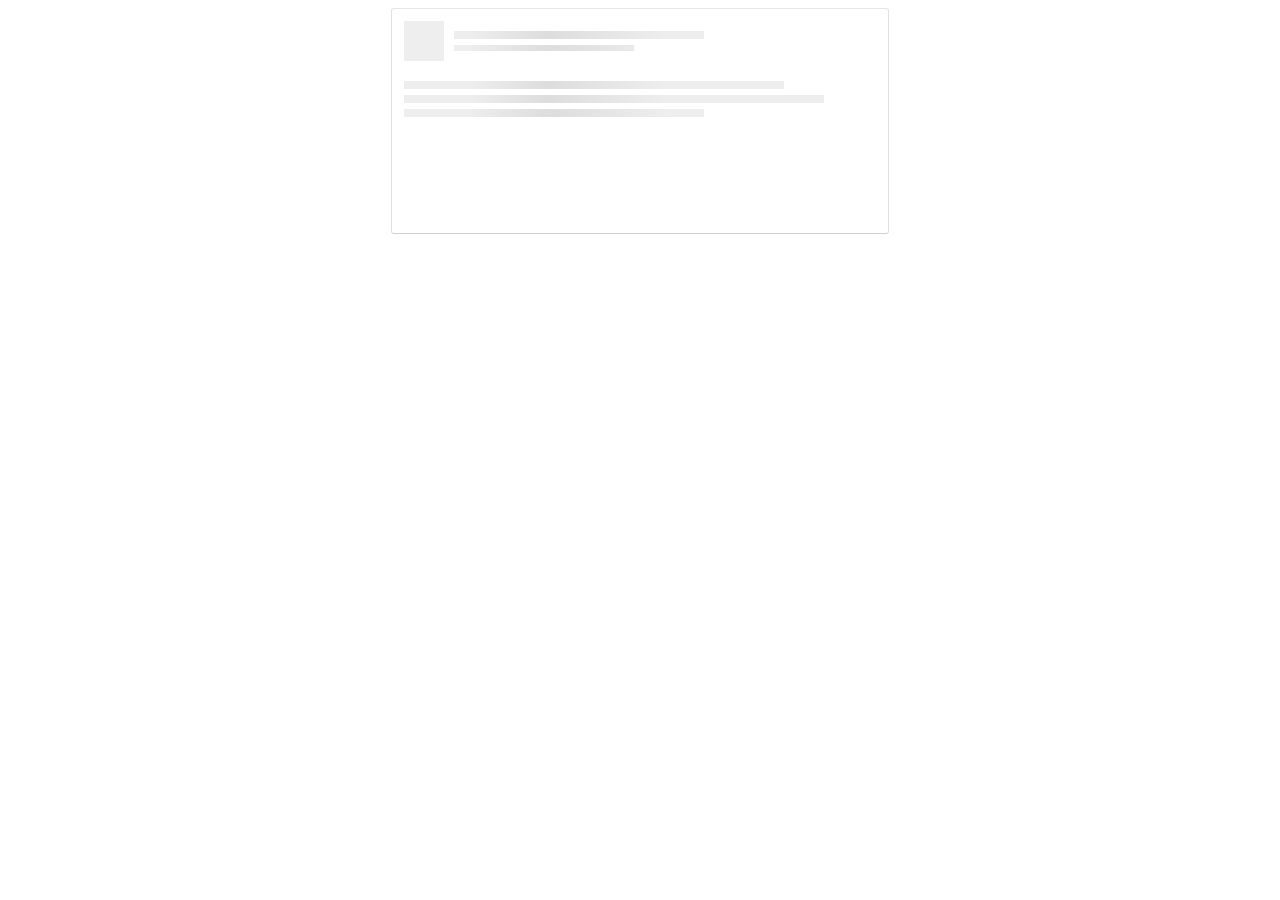
<file: facebook_css_animation/index.html>
<!DOCTYPE html>
<html lang="en">
<head>
    <meta charset="UTF-8">
    <meta http-equiv="pragma" content="no-cache" />
    <meta name="viewport" content="width=device-width, initial-scale=1.0">
    <title>Facebook loading animation</title>
    <link href="style.css" rel="stylesheet">
</head>
<body>

<div class="timeline-wrapper">
    <div class="timeline-item">
        <div class="animated-background">
            <div class="background-masker header-top"></div>
            <div class="background-masker header-left"></div>
            <div class="background-masker header-right"></div>
            <div class="background-masker header-bottom"></div>
            <div class="background-masker subheader-left"></div>
            <div class="background-masker subheader-right"></div>
            <div class="background-masker subheader-bottom"></div>
            <div class="background-masker content-top"></div>
            <div class="background-masker content-first-end"></div>
            <div class="background-masker content-second-line"></div>
            <div class="background-masker content-second-end"></div>
            <div class="background-masker content-third-line"></div>
            <div class="background-masker content-third-end"></div>
        </div>
    </div>
</div>


</body>
</html>
</file>
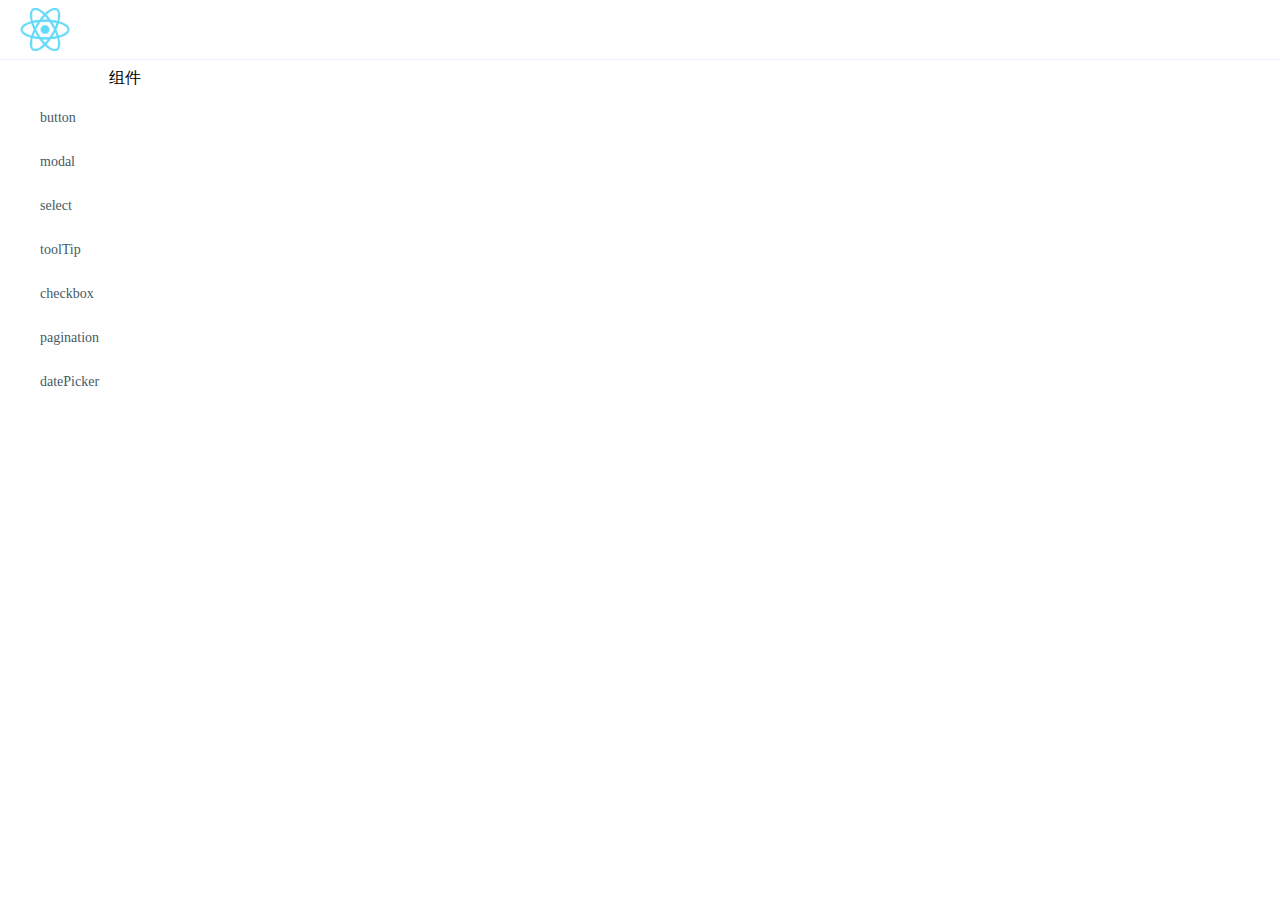
<file: release/index.html>
<!doctype html> <html> <head> <meta charset=utf-8> <meta http-equiv=X-UA-Compatible content="IE=edge"> <meta name=viewport content="width=device-width,initial-scale=1"> <title></title> <link href="./app.702cb90ecb76cd2eba9a.css" rel="stylesheet"></head> <body> <div id=root></div> <script type="text/javascript" src="./js/vendor.6c34b36e7b3d38074980.js"></script><script type="text/javascript" src="./js/app.e41cc4c026e433865345.js"></script></body> </html>
</file>
<file: facebook_css_animation/style.css>
.timeline-item {
    background: #fff;
    border: 1px solid;
    border-color: #e5e6e9 #dfe0e4 #d0d1d5;
    border-radius: 3px;
    padding: 12px;

    margin: 0 auto;
    max-width: 472px;
    min-height: 200px;
}

@keyframes placeHolderShimmer{
    0%{
        background-position: -468px 0
    }
    100%{
        background-position: 468px 0
    }
}

.animated-background {
    animation-duration: 1s;
    animation-fill-mode: forwards;
    animation-iteration-count: infinite;
    animation-name: placeHolderShimmer;
    animation-timing-function: linear;
    background: #f6f7f8;
    background: linear-gradient(to right, #eeeeee 8%, #dddddd 18%, #eeeeee 33%);
    background-size: 800px 104px;
    height: 96px;
    position: relative;
}

.background-masker {
    background: #fff;
    position: absolute;
}

/* Every thing below this is just positioning */

.background-masker.header-top,
.background-masker.header-bottom,
.background-masker.subheader-bottom {
    top: 0;
    left: 40px;
    right: 0;
    height: 10px;
}

.background-masker.header-left,
.background-masker.subheader-left,
.background-masker.header-right,
.background-masker.subheader-right {
    top: 10px;
    left: 40px;
    height: 8px;
    width: 10px;
}

.background-masker.header-bottom {
    top: 18px;
    height: 6px;
}

.background-masker.subheader-left,
.background-masker.subheader-right {
    top: 24px;
    height: 6px;
}


.background-masker.header-right,
.background-masker.subheader-right {
    width: auto;
    left: 300px;
    right: 0;
}

.background-masker.subheader-right {
    left: 230px;
}

.background-masker.subheader-bottom {
    top: 30px;
    height: 10px;
}

.background-masker.content-top,
.background-masker.content-second-line,
.background-masker.content-third-line,
.background-masker.content-second-end,
.background-masker.content-third-end,
.background-masker.content-first-end {
    top: 40px;
    left: 0;
    right: 0;
    height: 6px;
}

.background-masker.content-top {
    height:20px;
}

.background-masker.content-first-end,
.background-masker.content-second-end,
.background-masker.content-third-end{
    width: auto;
    left: 380px;
    right: 0;
    top: 60px;
    height: 8px;
}

.background-masker.content-second-line  {
    top: 68px;
}

.background-masker.content-second-end {
    left: 420px;
    top: 74px;
}

.background-masker.content-third-line {
    top: 82px;
}

.background-masker.content-third-end {
    left: 300px;
    top: 88px;
}
</file>
<file: release/app.702cb90ecb76cd2eba9a.css>
.btn-primary {
  display: inline-block;
  height: 30px;
  line-height: 30px;
  padding: 0 15px;
  border-radius: 2px;
  text-align: center;
  cursor: pointer;
  outline: 0;
  background: #38f;
  color: #fff;
  border: 0

}


.btn-primary[disabled] {
  background-color: #e5e5e5;
  color: #bbb;
  cursor: not-allowed;

}


.btn-primary-outline {
  display: inline-block;
  height: 30px;
  line-height: 30px;
  padding: 0 15px;
  border-radius: 2px;
  text-align: center;
  cursor: pointer;
  outline: 0;
  background: transparent;
  border: #38f 1px solid;
  color: #38f
}


.btn-primary-outline[disabled] {
  border: #e5e5e5 1px solid;
  color: #bbb;
  cursor: not-allowed;

}


.btn-size-large {
  font-size: 14px;
  height: 38px;
  line-height: 38px;
  padding: 0 23px;
}


.btn-size-middle {
  height: 26px;
  line-height: 26px;
  padding: 0 7px;
}


/* http://meyerweb.com/eric/tools/css/reset/
   v2.0 | 20110126
   License: none (public domain)
*/

html, body, div, span, applet, object, iframe,
h1, h2, h3, h4, h5, h6, p, blockquote, pre,
a, abbr, acronym, address, big, cite, code,
del, dfn, em, img, ins, kbd, q, s, samp,
small, strike, strong, sub, sup, tt, var,
b, u, i, center,
dl, dt, dd, ol, ul, li,
fieldset, form, label, legend,
table, caption, tbody, tfoot, thead, tr, th, td,
article, aside, canvas, details, embed,
figure, figcaption, footer, header, hgroup,
menu, nav, output, ruby, section, summary,
time, mark, audio, video {
    margin: 0;
    padding: 0;
    border: 0;
    font-size: 100%;
    font: inherit;
    vertical-align: baseline;
}

/* HTML5 display-role reset for older browsers */

article, aside, details, figcaption, figure,
footer, header, hgroup, menu, nav, section, main {
    display: block;
}

body {
    line-height: 1;
}

ol, ul {
    list-style: none;
}

blockquote, q {
    quotes: none;
}

blockquote:before, blockquote:after,
q:before, q:after {
    content: '';
    content: none;
}

table {
    border-collapse: collapse;
    border-spacing: 0;
}

*, *::after, *::before {
    -webkit-box-sizing: border-box;
            box-sizing: border-box;
}

:root {
    /*Margin & Padding */
}

/*Margin*/

.margin {
  margin: 30px
}

.margin-md {
  margin: 20px
}

.margin-xs {
  margin: 5px
}

.margin-left {
  margin-left: 30px
}

.margin-left-lg {
  margin-left: 50px
}

.margin-left-sm {
  margin-left: 10px
}

.margin-left-md {
  margin-left: 20px
}

.margin-left-bg {
  margin-left: 15px
}

.margin-left-xs {
  margin-left: 5px
}

.margin-right {
  margin-right: 30px
}

.margin-right-lg {
  margin-right: 50px
}

.margin-right-sm {
  margin-right: 10px
}

.margin-right-md {
  margin-right: 20px
}

.margin-right-bg {
  margin-right: 15px
}

.margin-right-xs {
  margin-right: 5px
}

.margin-top {
  margin-top: 30px
}

.margin-top-lg {
  margin-top: 50px
}

.margin-top-sm {
  margin-top: 10px
}

.margin-top-md {
  margin-top: 20px
}

.margin-top-bg {
  margin-top: 15px
}

.margin-top-xs {
  margin-top: 5px
}

.margin-bottom {
  margin-bottom: 30px
}

.margin-bottom-lg {
  margin-bottom: 50px
}

.margin-bottom-sm {
  margin-bottom: 10px
}

.margin-bottom-md {
  margin-bottom: 20px
}

.margin-bottom-xs {
  margin-bottom: 5px
}

.margin-vertical {
  margin-bottom: 30px;
  margin-top: 30px
}

.margin-vertical-lg {
  margin-bottom: 50px;
  margin-top: 50px
}

.margin-vertical-sm {
  margin-bottom: 10px;
  margin-top: 10px
}

.margin-vertical-md {
  margin-bottom: 20px;
  margin-top: 20px
}

.margin-vertical-xs {
  margin-bottom: 5px;
  margin-top: 5px
}

/* Padding */

.padding {
  padding: 30px
}

.padding-lg {
  padding: 50px
}

.padding-sm {
  padding: 10px
}

.padding-md {
  padding: 20px
}

.padding-left {
  padding-left: 30px
}

.padding-left-lg {
  padding-left: 50px
}

.padding-left-bg {
  padding-left: 15px
}

.padding-left-sm {
  padding-left: 10px
}

.padding-left-md {
  padding-left: 20px
}

.padding-right {
  padding-right: 30px
}

.padding-right-lg {
  padding-right: 50px
}

.padding-right-sm {
  padding-right: 10px
}

.padding-right-md {
  padding-right: 20px
}

.padding-top {
  padding-top: 30px
}

.padding-top-lg {
  padding-top: 50px
}

.padding-top-sm {
  padding-top: 10px
}

.padding-top-md {
  padding-top: 20px
}

.padding-bottom {
  padding-bottom: 30px
}

.padding-bottom-xs {
  padding-bottom: 5px
}

.padding-bottom-lg {
  padding-bottom: 50px
}

.padding-bottom-sm {
  padding-bottom: 10px
}

.padding-bottom-md {
  padding-bottom: 20px
}

.padding-vertical {
  padding-bottom: 30px;
  padding-top: 30px
}

.padding-vertical-lg {
  padding-bottom: 50px;
  padding-top: 50px
}

.padding-vertical-sm {
  padding-bottom: 10px;
  padding-top: 10px
}

.padding-vertical-md {
  padding-bottom: 20px;
  padding-top: 20px
}

.clearfix:after {
  visibility: hidden;
  display: block;
  font-size: 0;
  content: " ";
  clear: both;
  height: 0;
}

.text-truncate {
  overflow: hidden;
  text-overflow: ellipsis;
  white-space: nowrap;
}

.flex {
  display: -webkit-box;
  display: -ms-flexbox;
  display: flex;
}

.flex_center_v {
  display: -webkit-box;
  display: -ms-flexbox;
  display: flex;
  -webkit-box-align: center;
      -ms-flex-align: center;
          align-items: center;
}

.flex_center_h {
  display: -webkit-box;
  display: -ms-flexbox;
  display: flex;
  -webkit-box-pack: center;
      -ms-flex-pack: center;
          justify-content: center;
}

.flex_center_vh {
  display: -webkit-box;
  display: -ms-flexbox;
  display: flex;
  -webkit-box-pack: center;
      -ms-flex-pack: center;
          justify-content: center;
  -webkit-box-align: center;
      -ms-flex-align: center;
          align-items: center;
}

.flex1 {
  -webkit-box-flex: 1;
      -ms-flex: 1;
          flex: 1;
}

.flex-direction-column {
  display: -webkit-box;
  display: -ms-flexbox;
  display: flex;
  -webkit-box-orient: vertical;
  -webkit-box-direction: normal;
      -ms-flex-direction: column;
          flex-direction: column;
}

.margin_left_auto {
  margin-left: auto;
}

.border-bottom-line {
  border-bottom: 1px gray solid;
}

.flex-space-between {
  display: -webkit-box;
  display: -ms-flexbox;
  display: flex;
  -webkit-box-pack: justify;
      -ms-flex-pack: justify;
          justify-content: space-between;
}

.overflowAuto {
  overflow: auto;
}

.text-center{
  text-align: center;
}

.section{
  border: 1px solid #eaeefb;
  border-radius: 4px;
  padding: 20px;
}

html {
}

body {
}

a, a:active, a:hover, a:focus, a:focus-within {
  text-decoration: none;
  outline: 0;
}
nav {
  width: 250px;
}

.nav-item {
  display: inline-block;
  font-size: 14px;
  color: #455a64;
  height: 44px;
  width: 100%;
  line-height: 44px;
  padding: 0 20px 0 40px
}

.nav-item:hover, .nav-item.active {
  background-color: #f5f7fa;
  color: #3498db;
  border-right: #3498db 2px solid;
}
header {
  width: 100%;
  height: 60px;
  border-bottom: 1px solid #eaeefb;
}
</file>
